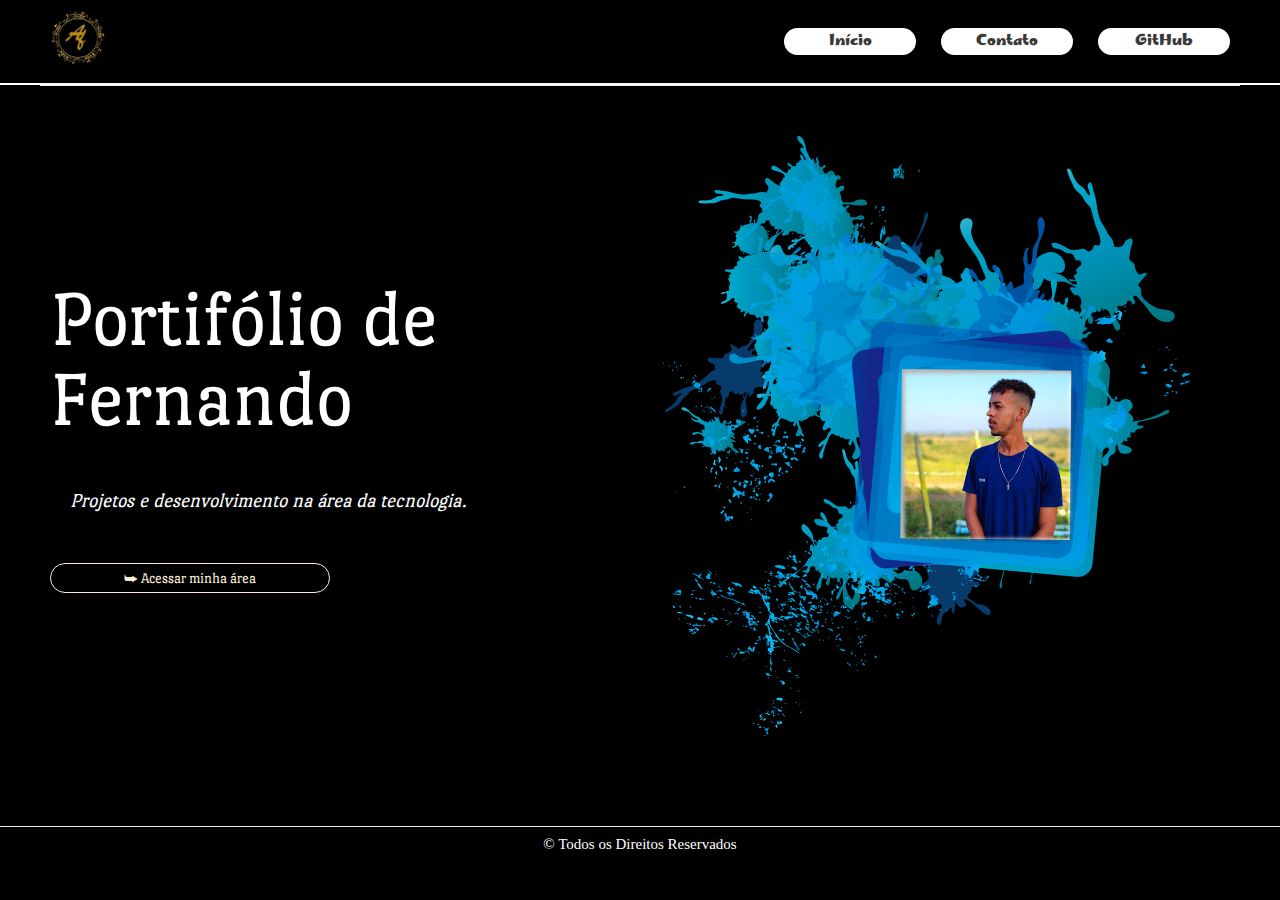
<file: landding-page.html>
<!DOCTYPE html>
<html lang="pt-BR">
  <head>
    <meta charset="UTF-8" />
    <meta name="viewport" content="width=device-width, initial-scale=1.0" />
    <meta
      name="description"
      content="Portifólio de Fernando para apresentação como resultado dos seus experimentos na Área de programação - front end."
    />
    <title>Portifólio de Fernando</title>
    <link rel="stylesheet" href="reset.css" />
    <link
      href="https://fonts.googleapis.com/css2?family=Marhey:wght@300&display=swap"
      rel="stylesheet"
    />
    <link
      href="https://fonts.googleapis.com/css2?family=Port+Lligat+Slab&display=swap"
      rel="stylesheet"
    />
    <link rel="stylesheet" href="style.css" />
  </head>
  <body>
    <header class="cabecalho">
      <a href="/landding-page.html"><img
        class="logotipo"
        src="/imagens/logo-intro.png"
        alt="logo da página com duas letras A e F, iniciais contrárias do desenvolvedor."
      /></a>
      <nav class="menu">
        <a class="menu-itens" href="/landding-page.html">Início</a>
        <a class="menu-itens" href="/contatos/Contatos.html">Contato</a>
        <a class="menu-itens" href="https://github.com/Ferlisson">GitHub</a>
      </nav>
    </header>

    <main>
      <section class="texto-menu-intro">
        <div class="conteudo-texto-intro">
          <h1 class="titulo-menu-intro">Portifólio de Fernando</h1>
          <h2 class="subtitulo-menu-intro">
            Projetos e desenvolvimento na área da tecnologia.
          </h2>
          <a href="/minha-area.html"><button class="botao-menu-intro"> &#11177 Acessar minha área</button></a>
        </div>
        <img
          class="foto-intro"
          src="/imagens/foto-fernando-intro.png"
          alt="foto de perfil de Fernando, o desenvolvedor da página"
        />
      </section>
    </main>

    <footer>
      <section class="rodape">
        <h3 class="rodape-intro">Todos os Direitos Reservados</h3>
      </section>
    </footer>
  </body>
</html>
</file>
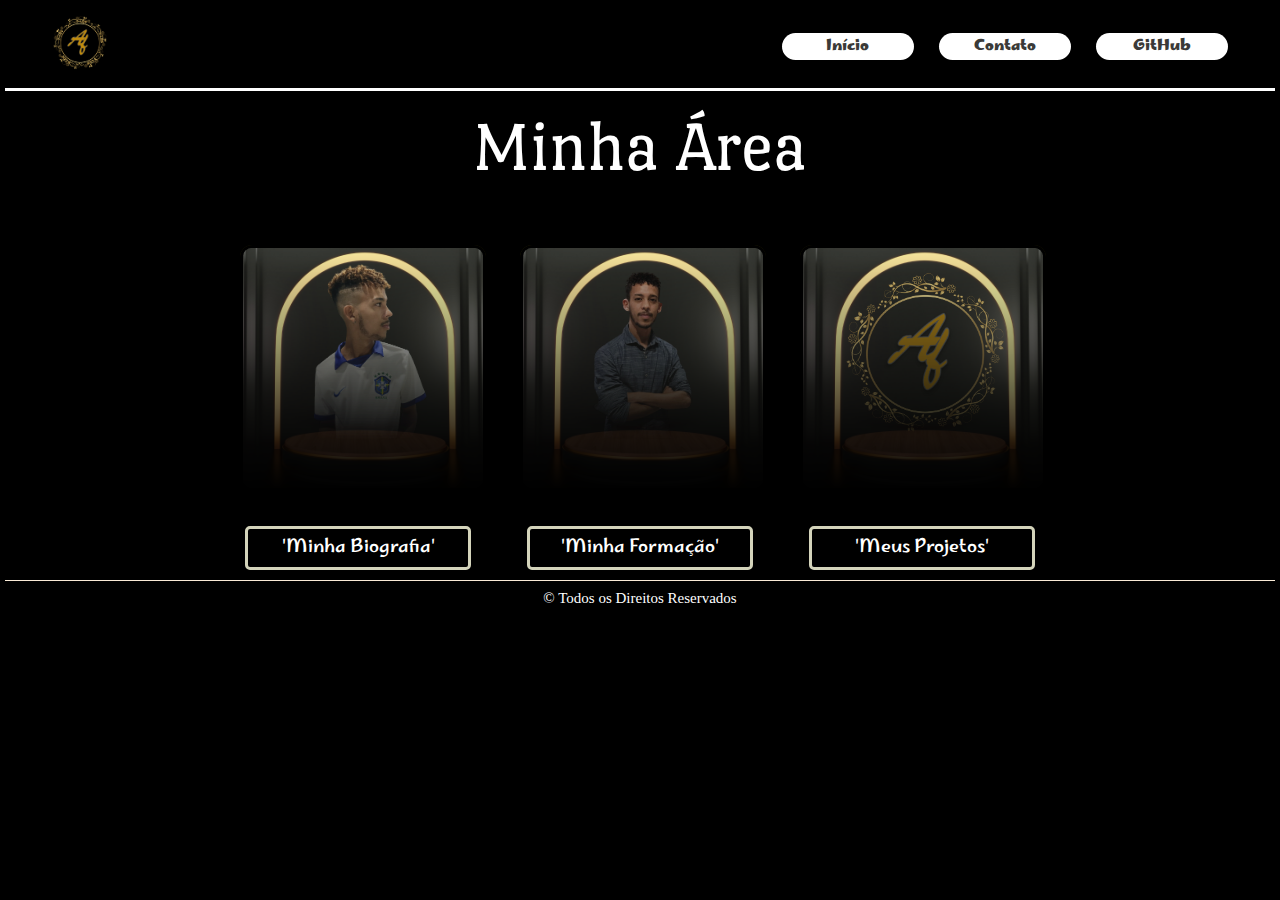
<file: minha-area.html>
<!DOCTYPE html>
<html lang="pt-BR">
  <head>
    <meta charset="UTF-8" />
    <meta name="viewport" content="width=device-width, initial-scale=1.0" />
    <meta
      name="description"
      content="Portifólio de Fernando para apresentação como resultado dos seus experimentos na Área de programação - front end."
    />
    <title>Minha Área</title>
    <link rel="stylesheet" href="reset.css"/>
    <link
      href="https://fonts.googleapis.com/css2?family=Marhey:wght@300&display=swap"
      rel="stylesheet"
    />
    <link
      href="https://fonts.googleapis.com/css2?family=Port+Lligat+Slab&display=swap"
      rel="stylesheet"
    />
    <link rel="stylesheet" href="style.css" />
  </head>
  <body class="minha-area-corpo">
    
    <header class="cabecalho"> 
      
        <a href="/landding-page.html"><img
          class="logotipo"
          src="/imagens/logo-intro.png"
          alt="logo da página com duas letras A e F, iniciais contrárias do desenvolvedor."
        /></a>
        <nav class="menu">
          <a class="menu-itens" href="/landding-page.html">Início</a>
          <a class="menu-itens" href="/contatos/Contatos.html">Contato</a>
          <a class="menu-itens" href="https://github.com/Ferlisson">GitHub</a>
        </nav>
      </header>
      <main class="minha-area-main">
      
        <h1 class="titulo-projetos">Minha Área</h1>
        <section class="itens-clicaveis-area">
          <table class="conteudo-imagem-area">
            <tr>
              <td><a href="/minha-area/minha-biografia/minha-bio.html"><img class="fundo-imagem-area" src="/imagens/fundo-imagem-projetos.png" alt=""> <img class="imagem-sobreposta-area-bio" src="/imagens/fundo-gb.png" alt=""></td></a>
              <td><a href="/minha-area/minha-formação/minha-form.html"><img class="fundo-imagem-area" src="/imagens/fundo-imagem-projetos.png" alt=""><img class="imagem-sobreposta-area-form" src="/imagens/fundo-bg-2.png" alt=""></td></a>
              <td><a href="/minha-area/meus-projetos/meus-projetos.html"><img class="fundo-imagem-area" src="/imagens/fundo-imagem-projetos.png" alt=""><img class="imagem-sobreposta-area-proj" src="/imagens/logo-intro.png" alt=""></td></a>
            </tr>
          </table>
        </section>

          
        
      </main class="subtitulos-imagens-geral">
      <main
        <div class="subtitulos-imagens">
          <ol class="titulo-minha-area">
              <li  class="titulo-minha-area-bio"><a href="/minha-area/minha-biografia/minha-bio.html" style="color:white;"> 'Minha Biografia'</li></a>
              <li class="titulo-minha-area-form"><a href="/minha-area/minha-formação/minha-form.html" style="color:white;">'Minha Formação'</li></a>
              <li class="titulo-minha-area-proj"><a href="/minha-area/meus-projetos/meus-projetos.html" style="color:white;">'Meus Projetos'</li></a>
          </ol>
        </div>
      </main>
      <footer>
        <section class="rodape">
          <h3 class="rodape-intro">Todos os Direitos Reservados</h3>
        </section>
      </footer>
  </body>
</file>
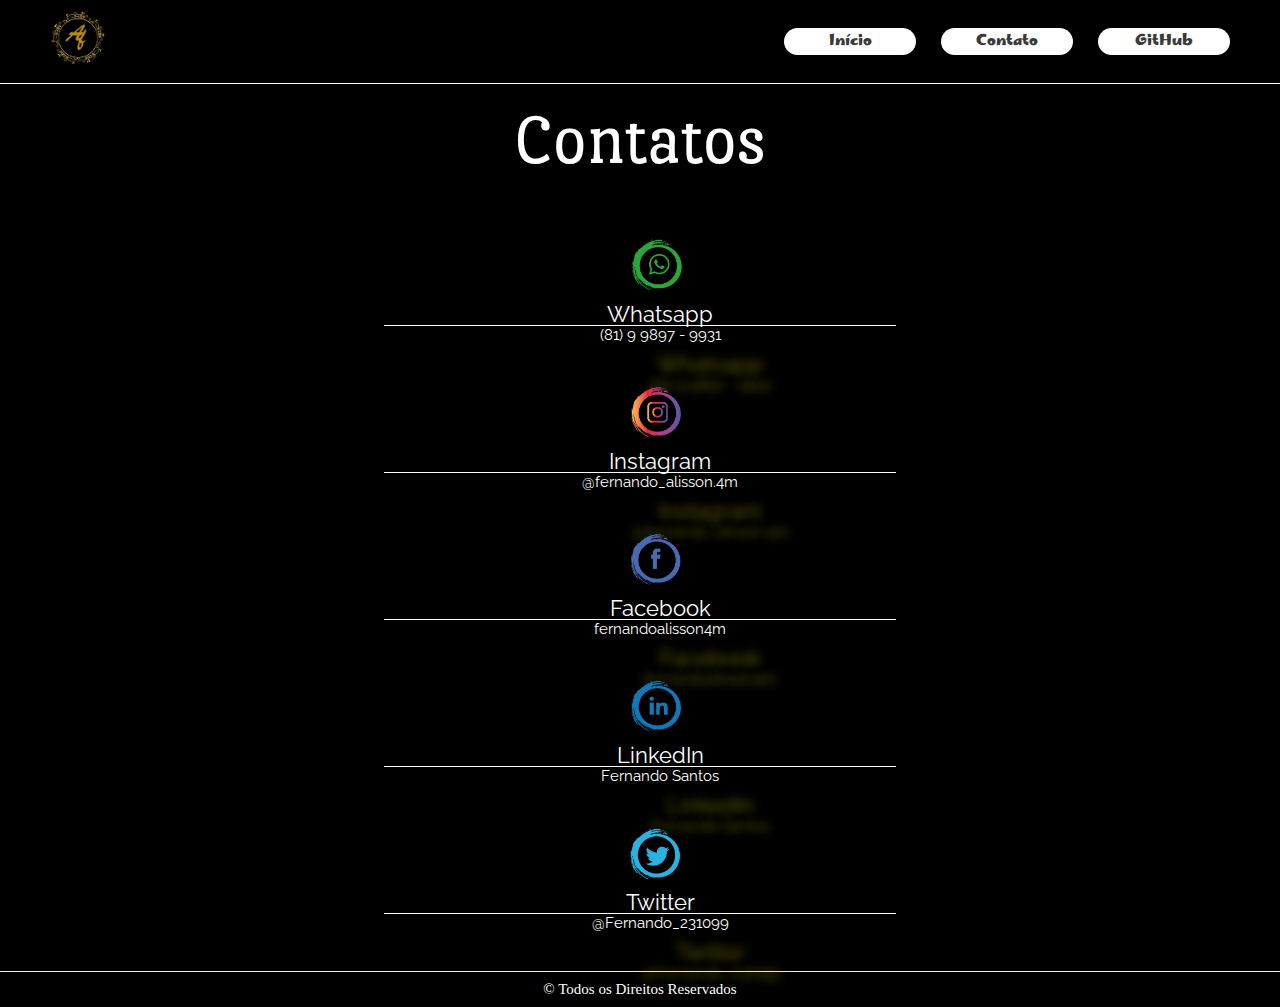
<file: contatos/Contatos.html>
<!DOCTYPE html>
<html lang="pt-BR">
<head>
    <meta charset="UTF-8">
    <meta http-equiv="X-UA-Compatible" content="IE=edge">
    <meta name="viewport" content="width=device-width, initial-scale=1.0">
    <title>Contatos</title>
    <link rel="stylesheet" href="/reset.css"/>
    <link
      href="https://fonts.googleapis.com/css2?family=Marhey:wght@300&display=swap"
      rel="stylesheet"
    />
    <link
      href="https://fonts.googleapis.com/css2?family=Port+Lligat+Slab&display=swap"
      rel="stylesheet"
    />
    <link rel="stylesheet" href="/contatos/style-contatos.css">
    <link href="https://fonts.googleapis.com/css2?family=Raleway:wght@100&display=swap" rel="stylesheet">
</head>
<body>
    <header class="cabecalho">      
            <a href="/landding-page.html"><img
              class="logotipo"
              src="/imagens/logo-intro.png"
              alt="logo da página com duas letras A e F, iniciais contrárias do desenvolvedor."
            /></a>
            <nav class="menu">
              <a class="menu-itens" href="/landding-page.html">Início</a>
              <a class="menu-itens" href="/contatos/Contatos.html">Contato</a>
              <a class="menu-itens" href="https://github.com/Ferlisson">GitHub</a>
            </nav>
    </header>
    <h1 id="ctt">Contatos</h1>
      <div id="conteúdo">
        <p>
          <a href="https://wa.me/5581998979931"><img id="ctt-img" src="/imagens/icon-whatsapp.png" alt="ícone do aplicativo Whatsapp"></a>
          <h1 id="ctt-rede">Whatsapp</h1>
          <h2 id="ctt-info-perfil">(81) 9 9897 - 9931</h2>
        </p>
      </div>
      <div>
        <p>
          <a href="https://www.instagram.com/fernando_alisson.4m/"><img id="ctt-img"  src="/imagens/icon-instagram.png" alt="Ícone do aplicativo Instagram"></a>
          <h1 id="ctt-rede">Instagram</h1>
          <h2 id="ctt-info-perfil">@fernando_alisson.4m</h2>
        </p>
        <p>
          <a href="https://www.facebook.com/fernandoalisson4m"><img  id="ctt-img" src="/imagens/icon-facebook.png" alt="Ícone do aplicativo Facebook"></a>
          <h1 id="ctt-rede">Facebook</h1>
          <h2 id="ctt-info-perfil">fernandoalisson4m</h2>
        </p>
        <p>
          <a href="https://www.linkedin.com/in/fernando-santos-3a58a5247/"><img  id="ctt-img" src="/imagens/icon-linkedin.png" alt="Ícone do aplicativo LinkedIn"></a>
          <h1 id="ctt-rede">LinkedIn</h1>
          <h2 id="ctt-info-perfil">Fernando Santos</h2>
        </p>
        <p>
          <a href="https://twitter.com/Fernando_231099"><img id="ctt-img"  src="/imagens/icon-twitter.png" alt="Ícone do aplicativo Twitter"></a>
          <h1 id="ctt-rede">Twitter</h1>
          <h2 id="ctt-info-perfil">@Fernando_231099</h2>
        </p>

      </div>
   
    <footer>
        <section class="rodape">
            <h3 class="rodape-intro">Todos os Direitos Reservados</h3>
        </section>
    </footer>
</body>
</html>
</file>
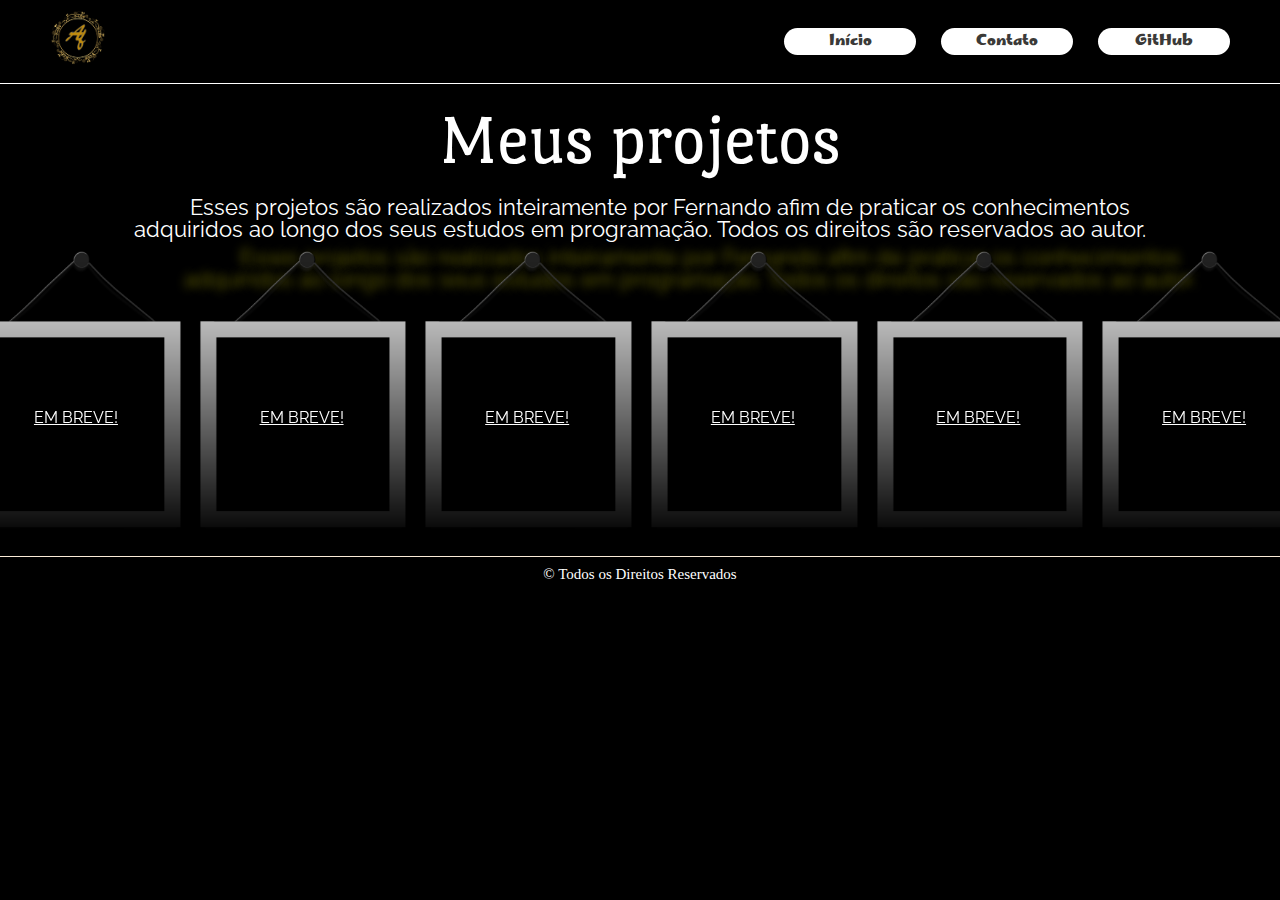
<file: minha-area/meus-projetos/meus-projetos.html>
<!DOCTYPE html>
<html lang="pt-BR">
<head>
    <meta charset="UTF-8">
    <meta http-equiv="X-UA-Compatible" content="IE=edge">
    <meta name="viewport" content="width=device-width, initial-scale=1.0">
    <title>Projetos</title>
    <link rel="stylesheet" href="/reset.css"/>
    <link
      href="https://fonts.googleapis.com/css2?family=Marhey:wght@300&display=swap"
      rel="stylesheet"
    />
    <link
      href="https://fonts.googleapis.com/css2?family=Port+Lligat+Slab&display=swap"
      rel="stylesheet"
    />
    <link rel="stylesheet" href="/minha-area/meus-projetos/style-meus-projetos.css">
    <link href="https://fonts.googleapis.com/css2?family=Raleway:wght@100&display=swap" rel="stylesheet">
</head>
<body>
    <header class="cabecalho">      
            <a href="/landding-page.html"><img
              class="logotipo"
              src="/imagens/logo-intro.png"
              alt="logo da página com duas letras A e F, iniciais contrárias do desenvolvedor."
            /></a>
            <nav class="menu">
              <a class="menu-itens" href="/landding-page.html">Início</a>
              <a class="menu-itens" href="/contatos/Contatos.html">Contato</a>
              <a class="menu-itens" href="https://github.com/Ferlisson">GitHub</a>
            </nav>
    </header>
    <h1>Meus projetos</h1>
    <div>
        <h2 class="descricao">Esses projetos são realizados inteiramente por Fernando afim de praticar os conhecimentos adquiridos ao longo dos seus estudos em programação. Todos os direitos são reservados ao autor.</h2>
    </div>
    <div>
        <table>
            <tr>
                <td><img class="img" src="/imagens/papel.png" alt=""></td>
                <td><img class="img" src="/imagens/papel.png" alt=""></td>
                <td><img class="img" src="/imagens/papel.png" alt=""></td>
                <td><img class="img" src="/imagens/papel.png" alt=""></td>
                <td><img class="img" src="/imagens/papel.png" alt=""></td>
                <td><img class="img" src="/imagens/papel.png" alt=""></td>
            </tr>

            <tr >
                <td class="em-breve"><p>EM BREVE!</p></td>
                <td class="em-breve"><p>EM BREVE!</p></td>
                <td class="em-breve"><p>EM BREVE!</p></td>
                <td class="em-breve"><p>EM BREVE!</p></td>
                <td class="em-breve"><p>EM BREVE!</p></td>
                <td class="em-breve"><p>EM BREVE!</p></td>
            </tr>
        </table>
    </div>

    <footer>
        <section class="rodape">
            <h3 class="rodape-intro">Todos os Direitos Reservados</h3>
        </section>
    </footer>
        
</body>
</file>
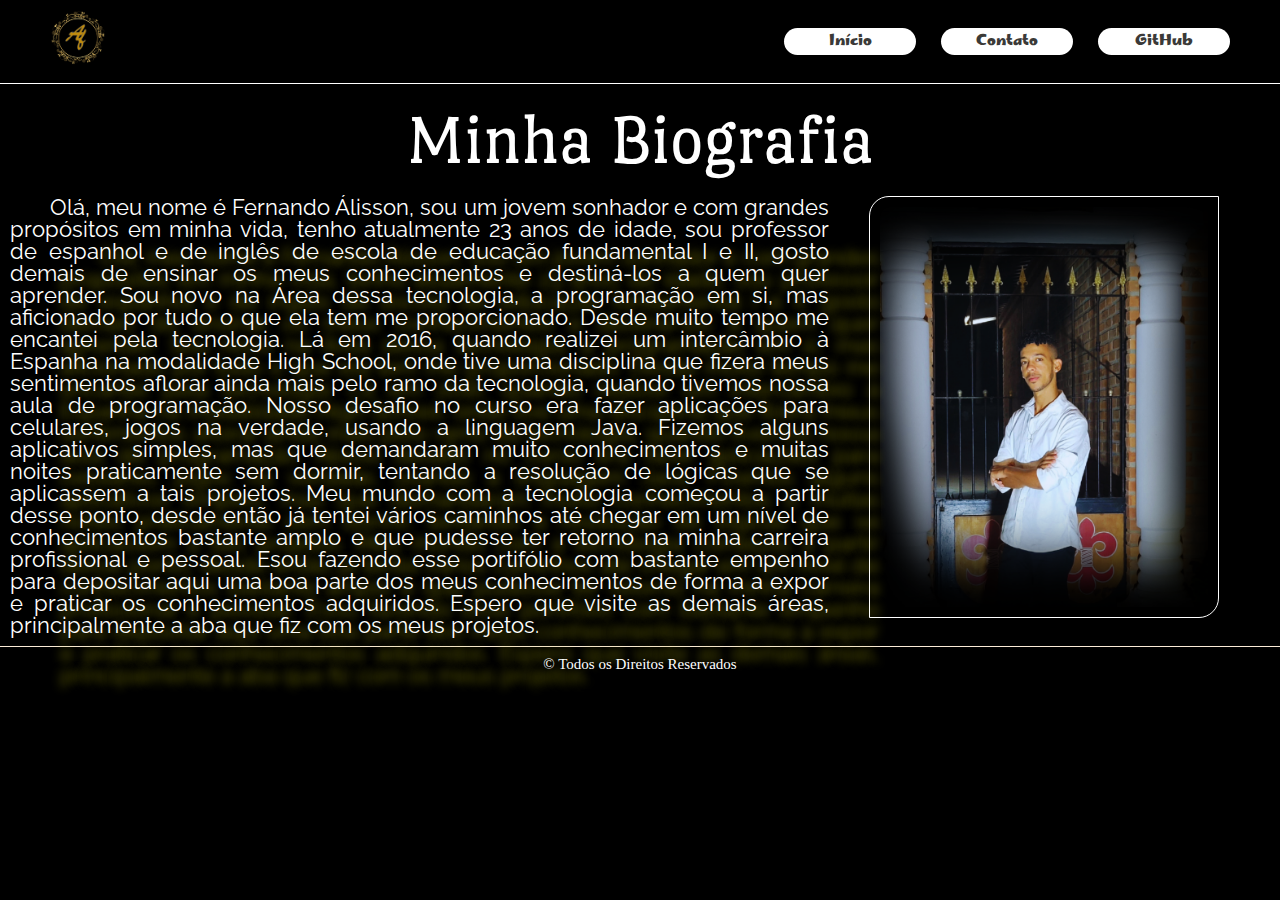
<file: minha-area/minha-biografia/minha-bio.html>
<!DOCTYPE html>
<html lang="pt-BR">
<head>
    <meta charset="UTF-8">
    <meta http-equiv="X-UA-Compatible" content="IE=edge">
    <meta name="viewport" content="width=device-width, initial-scale=1.0">
    <title>Biografia de Fernando</title>
    <link rel="stylesheet" href="/reset.css"/>
    <link
      href="https://fonts.googleapis.com/css2?family=Marhey:wght@300&display=swap"
      rel="stylesheet"
    />
    <link
      href="https://fonts.googleapis.com/css2?family=Port+Lligat+Slab&display=swap"
      rel="stylesheet"
    />
    <link rel="stylesheet" href="/minha-area/minha-biografia/style-minha-bio.css">
    <link href="https://fonts.googleapis.com/css2?family=Raleway:wght@100&display=swap" rel="stylesheet">
</head>
<body>
    <header class="cabecalho">      
            <a href="/landding-page.html"><img
              class="logotipo"
              src="/imagens/logo-intro.png"
              alt="logo da página com duas letras A e F, iniciais contrárias do desenvolvedor."
            /></a>
            <nav class="menu">
              <a class="menu-itens" href="/landding-page.html">Início</a>
              <a class="menu-itens" href="/contatos/Contatos.html">Contato</a>
              <a class="menu-itens" href="https://github.com/Ferlisson">GitHub</a>
            </nav>
    </header>
    <h1>Minha Biografia</h1>
    
    <div class="conteúdo">
        <p class="paragrafo-biografia-completa"> Olá, meu nome é Fernando Álisson, sou um jovem sonhador e com grandes    propósitos em minha vida, tenho atualmente 23 anos de idade, sou professor de espanhol e de inglês de escola de educação fundamental I e II, gosto demais de ensinar os meus conhecimentos e destiná-los a quem quer aprender. Sou novo na Área dessa tecnologia, a programação em si, mas aficionado por tudo o que ela tem me proporcionado. Desde muito tempo me encantei pela tecnologia. Lá em 2016, quando realizei um intercâmbio à Espanha na modalidade High School, onde tive uma disciplina que fizera meus sentimentos aflorar ainda mais pelo ramo da tecnologia, quando tivemos nossa aula de programação. Nosso desafio no curso era fazer aplicações para celulares, jogos na verdade, usando a linguagem Java. Fizemos alguns aplicativos simples, mas que demandaram muito conhecimentos e muitas noites praticamente sem dormir, tentando a resolução de lógicas que se aplicassem a tais projetos. Meu mundo com a tecnologia começou a partir desse ponto, desde então já tentei vários caminhos até chegar em um nível de conhecimentos bastante amplo e que pudesse ter retorno na minha carreira profissional e pessoal. Esou fazendo esse portifólio com bastante empenho para depositar aqui uma boa parte dos meus conhecimentos de forma a expor e praticar os conhecimentos adquiridos. Espero que visite as demais áreas, principalmente a aba que fiz com os meus projetos.
        </p>
    
        <img src="/imagens/eu-castle.png" alt="" class="imagem-lado">
    </div>
   
    <footer>
        <section class="rodape">
            <h3 class="rodape-intro">Todos os Direitos Reservados</h3>
        </section>
    </footer>
</body>
</html>
</file>
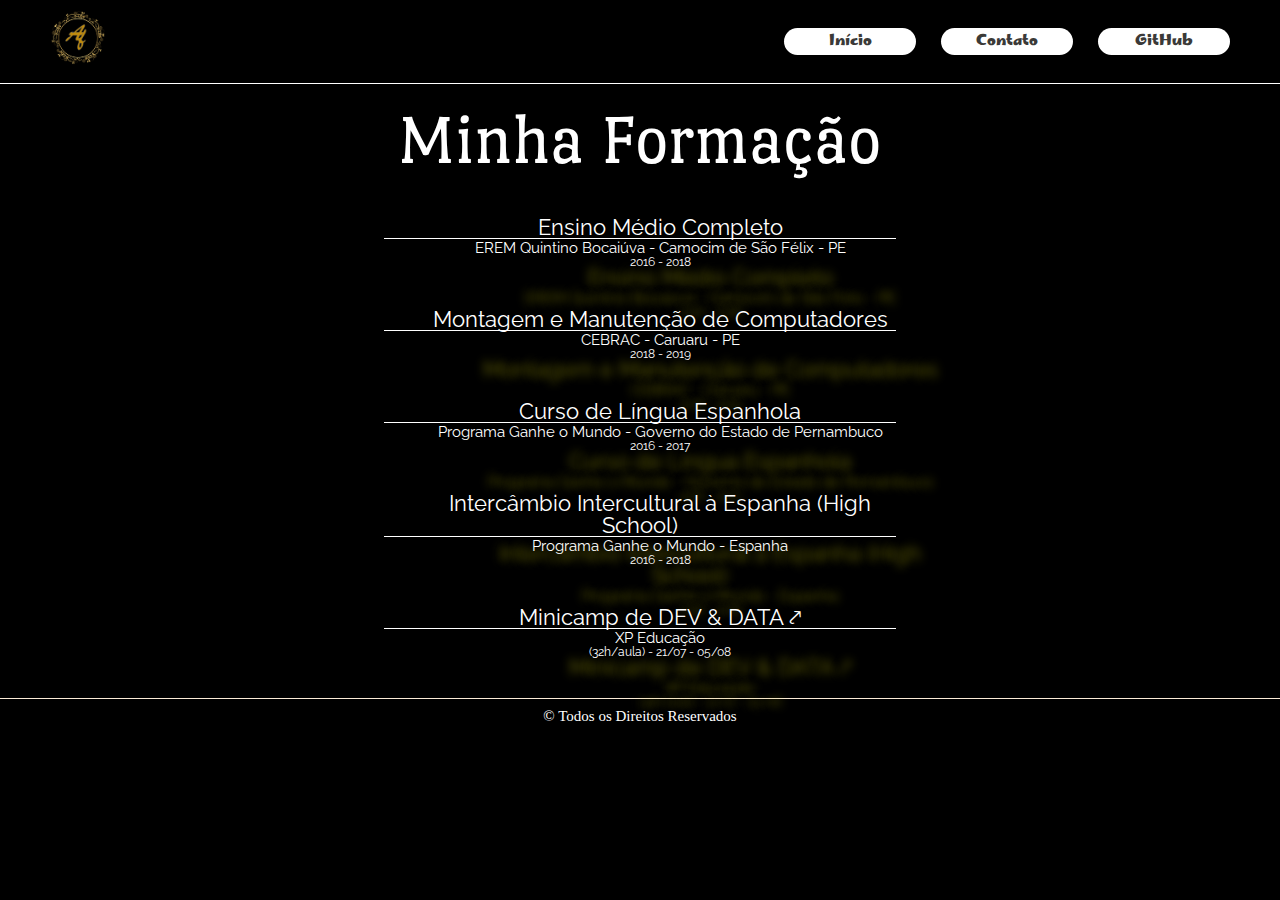
<file: minha-area/minha-formação/minha-form.html>
<!DOCTYPE html>
<html lang="pt-BR">
<head>
    <meta charset="UTF-8">
    <meta http-equiv="X-UA-Compatible" content="IE=edge">
    <meta name="viewport" content="width=device-width, initial-scale=1.0">
    <title>Formação de Fernando</title>
    <link rel="stylesheet" href="/reset.css"/>
    <link
      href="https://fonts.googleapis.com/css2?family=Marhey:wght@300&display=swap"
      rel="stylesheet"
    />
    <link
      href="https://fonts.googleapis.com/css2?family=Port+Lligat+Slab&display=swap"
      rel="stylesheet"
    />
    <link rel="stylesheet" href="/minha-area/minha-formação/style-minha-form.css">
    <link href="https://fonts.googleapis.com/css2?family=Raleway:wght@100&display=swap" rel="stylesheet">
</head>
<body>
    <header class="cabecalho">      
            <a href="/landding-page.html"><img
              class="logotipo"
              src="/imagens/logo-intro.png"
              alt="logo da página com duas letras A e F, iniciais contrárias do desenvolvedor."
            /></a>
            <nav class="menu">
              <a class="menu-itens" href="/landding-page.html">Início</a>
              <a class="menu-itens" href="/contatos/Contatos.html">Contato</a>
              <a class="menu-itens" href="https://github.com/Ferlisson">GitHub</a>
            </nav>
    </header>
    <h1 id="minhaform-titulo">Minha Formação</h1>
      <div id="conteúdo">
        <p>
          <h1 id="curso">Ensino Médio Completo</h1>
          <h2 id="instituicao">EREM Quintino Bocaiúva - Camocim de São Félix - PE</h2>
          <h3 id="formacao-data">2016 - 2018</h3>
        </p>
        <p>
          <h1 id="curso">Montagem e Manutenção de Computadores</h1>
          <h2 id="instituicao">CEBRAC - Caruaru - PE</h2>
          <h3 id="formacao-data">2018 - 2019</h3>
        </p>
        <p>
          <h1 id="curso">Curso de Língua Espanhola</h1>
          <h2 id="instituicao">Programa Ganhe o Mundo - Governo do Estado de Pernambuco</h2>
          <h3 id="formacao-data">2016 - 2017</h3>
        </p>
        <p>
          <h1 id="curso">Intercâmbio Intercultural à Espanha (High School)</h1>
          <h2 id="instituicao">Programa Ganhe o Mundo - Espanha</h2>
          <h3 id="formacao-data">2016 - 2018</h3>
        </p>
        <p>
          <a href="https://drive.google.com/file/d/1dQwfVTMZbO9n6AHGrtdDRdoBXyhh_ggC/view?usp=share_link" style="color: white;"><h1 id="curso">Minicamp de DEV & DATA ⤤</h1></a>
          <h2 id="instituicao">XP Educação</h2>
          <h3 id="formacao-data">(32h/aula) - 21/07 - 05/08</h3>
        </p>
      </div>
   
    <footer>
        <section class="rodape">
            <h3 class="rodape-intro">Todos os Direitos Reservados</h3>
        </section>
    </footer>
</body>
</html>
</file>
<file: style.css>
/*font-family: 'Marhey', cursive; = para as outras fontes. */

body {
  background: black;
  color: white;
}

.minha-area-corpo{
  margin: 5px;
  
}


.cabecalho {
  display: flex;
  flex-direction: row;
  align-items: center;
  justify-content: space-around;
  padding: 10px;
  border-bottom: solid white 2px;
  position: -webkit-sticky; 
  position: sticky;
  top: 0;
  background: black;

}
.logotipo {
  height: 60px;
  padding-right: 600px;
}

.menu {
  display: flex;
  gap: 25px;
}



header{
   font-size: 20px;
}


.menu-itens {
  font-family: 'Marhey', cursive;
  font-weight: bold;
  font-size: 15px;
  color: rgb(59, 58, 56);
  text-decoration: none;
  transition: 1ms all;
  padding: 6px;
  background: white;
  border-radius: 20px;
  width: 120px;
  text-align: center;
  
}

.menu-itens:active {
  border: yellow solid 1px;
  background: rgba(255, 255, 0, 0.534);
}

.texto-menu-intro {
  border-top: 1px solid antiquewhite;
  margin-bottom: 40px;
  display: flex;
  flex-direction: row;
  align-items: center;
  justify-content: space-around;
  margin-left: 40px;
  margin-right: 40px;
}

/* Criando a animação do texto de entrada
.texto-menu-intro {
  animation-duration: 3s;
  animation-name: slidein;
}
@keyframes slidein {
  from {
    margin-left: 100%;
    width: 300%;
  }
  to {
    margin-left: 0%;
    width: 100%;
  }
}*/
.titulo-menu-intro {
  font-size: bold;
  font-family: 'Port Lligat Slab', serif;
  font-weight: 30%;
  font-size: 80px;
}
.conteudo-texto-intro {
  display: flex;
  flex-direction: column;
  gap: 32px;
  padding: 10px;
}

.subtitulo-menu-intro {
  font-family: 'Port Lligat Slab', serif;
  font-size: 20px;
  font-weight: lighter;
  font-style: italic;
  padding: 20px;
}

.botao-menu-intro {
  width: 280px;
  height: 30px;
  background-color: black;
  color: antiquewhite;
  border: solid 1px antiquewhite;
  box-shadow: 4px 5px 4px rgb(0, 0, 0);
  border-radius: 20px;
  font-size: 15px;
  font-family: 'Port Lligat Slab', serif;
  transition: 0.5s all;
}

.botao-menu-intro:hover {
  width: 285px;
  height: 32.5px;
  font-size: 17px;
  border-color: rgb(87, 102, 87) 1px solid;
  cursor: pointer;
}

.botao-menu-intro:active {
  border: rgb(12, 228, 12);
}

.foto-intro {
  height: 600px;
  padding: 50px;
  opacity: 100%;
  
}



.rodape {
  border-top: 1px solid antiquewhite;
  text-align: center;
}

.rodape-intro {
  font-size: 15px;
  text-decoration: double;
  padding: 10px;
}
.rodape-intro::before {
  content: '© ';
}

.titulo-projetos{
  font-size: bold;
  font-family: 'Port Lligat Slab', serif;
  font-weight: 30%;
  font-size: 450%;
  text-align: center;
  margin: 20px;
}

section{
  
  display: flex;
  flex-direction: row;
  justify-content: center;
  align-items: center;

  }

.itens-clicaveis-area{
  margin-top:40px; 
  padding: 2px;

}



.fundo-imagem-area{
  height: 240px;
  padding:1%;
  object-position: center;
  margin: 20px;
  opacity: 100%;
  box-shadow: 0px 0px 400px rgb(218, 204, 13);
  border-radius: 12px;
  -webkit-mask-image: linear-gradient(rgb(0, 0, 0), transparent);
  mask-image: linear-gradient(black, transparent);

 
}

.imagem-sobreposta-area-bio{
  height: 180px;
  position: absolute; padding-left: 80px; top: 260px;
  opacity: 80%;
  transition: 0.3s all;
  -webkit-mask-image: linear-gradient(rgb(0, 0, 0), transparent);
  mask-image: linear-gradient(black, transparent);
 

}

.imagem-sobreposta-area-form{
  height: 180px;
  position: absolute; padding-left: 85px; top: 260px;
  opacity: 80%;
  transition: 0.3s all;
  -webkit-mask-image: linear-gradient(black, transparent);
  mask-image: linear-gradient(black, transparent);

}
.imagem-sobreposta-area-proj{
  height: 180px;
  position: absolute; padding-left: 61px; top: 270px;
  opacity: 80%;
  transition: 0.3s all;
  -webkit-mask-image: linear-gradient(black, transparent);
  mask-image: linear-gradient(black, transparent);

}

.imagem-sobreposta-area-bio:hover{
  height: 190px;
  position: absolute; padding-left: 75px; top: 250px;
  -webkit-mask-image: linear-gradient(black, transparent);
  mask-image: linear-gradient(black, transparent);
  opacity: 100%;

}
.imagem-sobreposta-area-form:hover{
  height: 190px;
  position: absolute; padding-left: 80px; top: 250px;
  -webkit-mask-image: linear-gradient(black, transparent);
  mask-image: linear-gradient(black, transparent);  
  opacity: 100%;
 }

 .imagem-sobreposta-area-proj:hover{
  height: 190px;
  position: absolute; padding-left: 58px; top: 260px;
  -webkit-mask-image: linear-gradient(black, transparent);
  mask-image: linear-gradient(black, transparent);
  opacity: 100%;
 }

 .titulo-minha-area{
  text-align: center;
  margin: 10px;
 
 }
 
.titulo-minha-area-bio, .titulo-minha-area-form, .titulo-minha-area-proj{
  font-family: 'Marhey', cursive;
  font-size: 18px;
  color: rgb(0, 0, 0);
  transition: 0.5s all;
  border: 3px solid rgb(212, 212, 187);
  padding: 10px;
  background-blend-mode: multiply;
  border-radius: 5px;
  width: 200px;
  text-align: center;
  display: inline-block;
  margin-right: 26px;
  margin-left: 26px;
  text-align: center;
  transition: 0.3s all;
}

.titulo-minha-area-bio:hover, .titulo-minha-area-form:hover, .titulo-minha-area-proj:hover{
font-size: 16px;
}

.minha-area-main{
  margin-bottom: 5px;
  border-top: 1px solid rgb(255, 255, 255);
  
}
</file>
<file: contatos/style-contatos.css>
body {
    background: black;
    color: white;
}

.logotipo {
    height: 60px;
    padding-right: 600px;
}

.cabecalho {
    display: flex;
    flex-direction: row;
    align-items: center;
    justify-content: space-around;
    padding: 10px;
    border-bottom: white solid 1px;
    position: -webkit-sticky; 
    position: sticky;
    top: 0;
    background-color: black;    
}

.menu {
    display: flex;
    gap: 25px;
}

header{
    font-size: 20px;
    border-bottom: 25px;
    
}

.menu-itens {
    font-family: 'Marhey', cursive;
    font-weight: bold;
    font-size: 15px;
    color: rgb(59, 58, 56);
    text-decoration: none;
    transition: 1ms all;
    padding: 6px;
    background: white;
    border-radius: 20px;
    width: 120px;
    text-align: center;
}

.menu-itens:active {
    border: yellow solid 1px;
    background: rgba(255, 255, 0, 0.534);
}

/*____________________________________________________________________________*/



#ctt-img{
    height: 60px;
    justify-content: center;
    margin-left: 49%;
    margin-right: 49%;
    margin-top: 40px;
    transition: 0.3s;
}

#ctt-img:hover{
    cursor: pointer;
    border: 1px white solid;
    border-radius: 100px;
}

#ctt-img:active{
    background-color: rgb(245, 245, 245);
}


#ctt{
    font-size: bold;
    font-family: 'Port Lligat Slab', serif;
    font-weight: 30%;
    font-size: 450%;
    text-align: center;
    margin: 20px;
    text-decoration: none;
}



#ctt-rede{
    text-decoration: none;
    font-size: 22px;
    text-align: center;
    text-indent: 40px;
    text-shadow: 50px 50px 10px rgba(192, 189, 15, 0.603);
    font-family: 'Raleway', sans-serif;
    margin-top: 4px;
    border-bottom: white solid 1px;
    border-width: 50%;
    margin-left: 30%;
    margin-right: 30%;
    color: white;
}


#ctt-info-perfil{
    width: 100%;
    font-size: 15px;
    text-align: center;
    text-indent: 40px;
    text-shadow: 50px 50px 10px rgba(192, 189, 15, 0.603);
    font-family: 'Raleway';
    text-decoration: none;
    margin-top: 2px;
}


/*_____________________________________________________________________________________*/

.rodape {
    border-top: 1px solid antiquewhite;
    text-align: center;
    margin-top: 40px;
}

.rodape-intro:before {
    content: '© ';
}

.rodape-intro {
    font-size: 15px;
    padding: 10px;
}
</file>
<file: minha-area/meus-projetos/style-meus-projetos.css>
body {
    background: black;
    color: white;
}

.logotipo {
    height: 60px;
    padding-right: 600px;
}

.cabecalho {
    display: flex;
    flex-direction: row;
    align-items: center;
    justify-content: space-around;
    padding: 10px;
    border-bottom: white solid 1px;
    position: -webkit-sticky; 
    position: sticky;
    top: 0;
    background: rgb(0, 0, 0);

    
    
}

.menu {
    display: flex;
    gap: 25px;
    
  }

header{
    font-size: 20px;
    border-bottom: 25px;
    
}

.menu-itens {
    font-family: 'Marhey', cursive;
    font-weight: bold;
    font-size: 15px;
    color: rgb(59, 58, 56);
    text-decoration: none;
    transition: 1ms all;
    padding: 6px;
    background: white;
    border-radius: 20px;
    width: 120px;
    text-align: center;
}

.menu-itens:active {
    border: yellow solid 1px;
    background: rgba(255, 255, 0, 0.534);
}

h1{
    font-size: bold;
  font-family: 'Port Lligat Slab', serif;
  font-weight: 30%;
  font-size: 450%;
  text-align: center;
  margin: 20px;
}
/*_____________________________________________________________________________*/


.descricao{
    width: 80%;
    font-size: 22px;
    text-align: center;
    text-indent: 40px;
    text-shadow: 50px 50px 10px rgba(192, 189, 15, 0.603);
    font-family: 'Raleway', sans-serif;

}

div{
    display: flex;
    width: 100%;
    background-color: rgba(0, 0, 0, 0.116);
    justify-content: center;
    
}

.img{
    width: auto;
    height: 300px;
    box-shadow: 0px 0px 400px rgb(218, 204, 13);
    -webkit-mask-image: linear-gradient(rgb(0, 0, 0), transparent);
    mask-image: linear-gradient(rgb(0, 0, 0), transparent);
    display: flex;

}

.em-breve{
    gap: 10%;
    position: relative;
    text-align: center;
    top: -130px;
    text-decoration: underline;
    font-family: 'Raleway', sans-serif;
    
}





/*________________________________________________________________________________________*/

.rodape {
    border-top: 1px solid antiquewhite;
    text-align: center;
}

.rodape-intro:before {
    content: '© ';
}

.rodape-intro {
    font-size: 15px;
    padding: 10px;
}
</file>
<file: minha-area/minha-biografia/style-minha-bio.css>
body {
    background: black;
    color: white;
}

.logotipo {
    height: 60px;
    padding-right: 600px;
}

.cabecalho {
    display: flex;
    flex-direction: row;
    align-items: center;
    justify-content: space-around;
    padding: 10px;
    border-bottom: white solid 1px;
    position: -webkit-sticky; 
    position: sticky;
    top: 0;
    background: black;

    
    
}

.menu {
    display: flex;
    gap: 25px;
    
  }

header{
    font-size: 20px;
    border-bottom: 25px;
    
}

.menu-itens {
    font-family: 'Marhey', cursive;
    font-weight: bold;
    font-size: 15px;
    color: rgb(59, 58, 56);
    text-decoration: none;
    transition: 1ms all;
    padding: 6px;
    background: white;
    border-radius: 20px;
    width: 120px;
    text-align: center;
}

.menu-itens:active {
    border: yellow solid 1px;
    background: rgba(255, 255, 0, 0.534);
}


h1{
    font-size: bold;
  font-family: 'Port Lligat Slab', serif;
  font-weight: 30%;
  font-size: 450%;
  text-align: center;
  margin: 20px;
}

div{
    display: flexbox;
}
.conteúdo {
    display: flex;
    margin: 10px;
}


.imagem-lado{
  height: 400px;
  border: solid 1px;
  padding: 10px;
  border-radius: 20px 0 20px 0;
  margin-left: 40px;
}

.paragrafo-biografia-completa{
width: 65%;
font-size: 22px;
text-align: justify;
text-indent: 40px;
text-shadow: 50px 50px 10px rgba(192, 189, 15, 0.603);
font-family: 'Raleway', sans-serif;
text-decoration: none;
}

.rodape {
    border-top: 1px solid antiquewhite;
    text-align: center;
}

.rodape-intro:before {
    content: '© ';
}

.rodape-intro {
    font-size: 15px;
    padding: 10px;
}
</file>
<file: minha-area/minha-formação/style-minha-form.css>
body {
    background: black;
    color: white;
}

.logotipo {
    height: 60px;
    padding-right: 600px;
}

.cabecalho {
    display: flex;
    flex-direction: row;
    align-items: center;
    justify-content: space-around;
    padding: 10px;
    border-bottom: white solid 1px;
    position: -webkit-sticky; 
    position: sticky;
    top: 0;
    background: black;    
}

.menu {
    display: flex;
    gap: 25px;
}

header{
    font-size: 20px;
    border-bottom: 25px;
    
}

.menu-itens {
    font-family: 'Marhey', cursive;
    font-weight: bold;
    font-size: 15px;
    color: rgb(59, 58, 56);
    text-decoration: none;
    transition: 1ms all;
    padding: 6px;
    background: white;
    border-radius: 20px;
    width: 120px;
    text-align: center;
}

.menu-itens:active {
    border: yellow solid 1px;
    background: rgba(255, 255, 0, 0.534);
}

/*____________________________________________________________________________*/
#minhaform-titulo{
    font-size: bold;
    font-family: 'Port Lligat Slab', serif;
    font-weight: 30%;
    font-size: 450%;
    text-align: center;
    margin: 20px;
    text-decoration: none;
}

#curso{
    text-decoration: none;
    color: white;
    font-size: 22px;
    text-align: center;
    text-indent: 40px;
    text-shadow: 50px 50px 10px rgba(192, 189, 15, 0.603);
    font-family: 'Raleway', sans-serif;
    margin-top: 40px;
    border-bottom: white solid 1px;
    border-width: 50%;
    margin-left: 30%;
    margin-right: 30%;
}


#instituicao{
    width: 100%;
    font-size: 15px;
    text-align: center;
    text-indent: 40px;
    text-shadow: 50px 50px 10px rgba(192, 189, 15, 0.603);
    font-family: 'Raleway';
    text-decoration: none;
    margin-top: 2px;
}

#formacao-data{
    width: 100%;
    font-size: 12px;
    text-align: center;
    text-indent: 40px;
    text-shadow: 50px 50px 10px rgba(192, 189, 15, 0.603);
    font-family: 'Raleway';
    text-decoration: none;

}

/*_____________________________________________________________________________________*/

.rodape {
    border-top: 1px solid antiquewhite;
    text-align: center;
    margin-top: 40px;
}

.rodape-intro:before {
    content: '© ';
}

.rodape-intro {
    font-size: 15px;
    padding: 10px;
}
</file>
